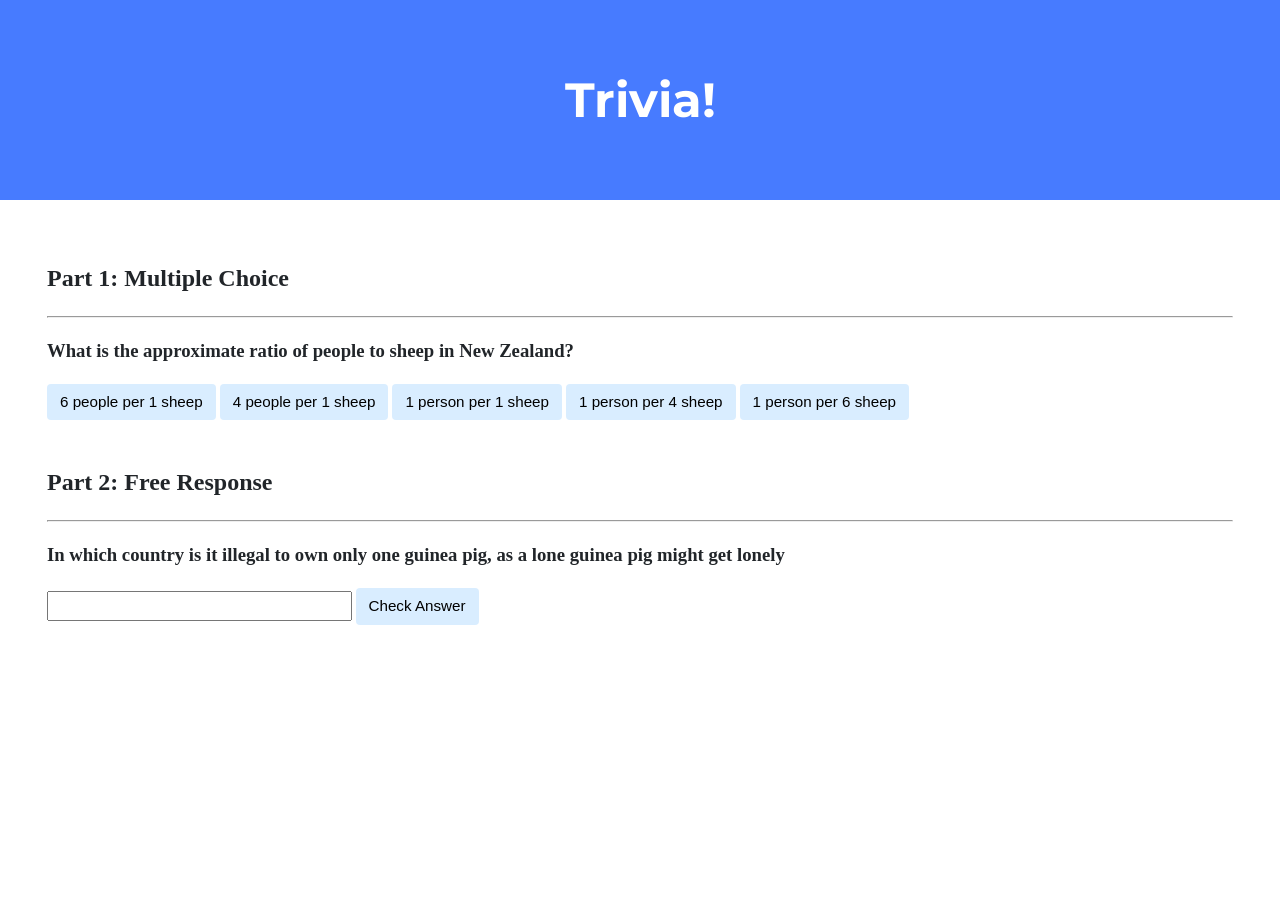
<file: Week8/trivia/index.html>
<!DOCTYPE html>

<html lang="en">

<head>
  <link href="https://fonts.googleapis.com/css2?family=Montserrat:wght@500&display=swap" rel="stylesheet">
  <link href="styles.css" rel="stylesheet">
  <title>Trivia!</title>
  <script>
    // TODO: Add code to check answers to questions
    document.addEventListener('DOMContentLoaded', () => {
      let messageText = document.querySelector('.message');
      let msgText = document.querySelector('.msg');

      document.querySelectorAll('.btn').forEach(button => {
        button.addEventListener('click', e => {
          document.querySelectorAll('.btn').forEach(btn => {
            btn.style.backgroundColor = '#d9edff';
          })
          let btnElement = e.target
          if (btnElement.classList.contains('correct')) {
            messageText.textContent = 'Correct!';
            messageText.style.color = 'green';
            btnElement.style.backgroundColor = 'green';
          } else {

            messageText.textContent = 'Incorrect!';
            messageText.style.color = 'red';
            btnElement.style.backgroundColor = 'red';
          }
        })
      })
      document.querySelector('form').addEventListener('submit', e => {
        e.preventDefault();
        inputEl = document.querySelector('input[name=response]')
        if (inputEl.value.toLowerCase() === 'switzerland') {
          msgText.textContent = 'Correct!';
          msgText.style.color = 'green';
          inputEl.style.backgroundColor = 'green';
        } else {
          msgText.textContent = 'Incorrect!';
          msgText.style.color = 'red';
          inputEl.style.backgroundColor = 'red';
        }
      })
    })
  </script>
</head>

<body>
  <div class="header">
    <h1>Trivia!</h1>
  </div>

  <div class="container">
    <div class="section">
      <h2>Part 1: Multiple Choice </h2>
      <hr>
      <!-- TODO: Add multiple choice question here -->
      <h3> What is the approximate ratio of people to sheep in New Zealand?</h3>
      <p class="message"></p>
      <button class="incorrect btn">6 people per 1 sheep</button>
      <button class="incorrect btn">4 people per 1 sheep</button>
      <button class="incorrect btn">1 person per 1 sheep</button>
      <button class="correct btn">1 person per 4 sheep</button>
      <button class="incorrect btn">1 person per 6 sheep</button>
    </div>

    <div class="section">
      <h2>Part 2: Free Response</h2>
      <hr>
      <!-- TODO: Add free response question here -->
      <h3>In which country is it illegal to own only one guinea pig, as a lone guinea pig might get lonely </h3>
      <p class="msg"> </p>
      <form>
        <input name="response" type="text" />
        <button> Check Answer</button>
      </form>
    </div>
  </div>
</body>

</html>
</file>
<file: Week8/trivia/styles.css>
body {
  background-color: #fff;
  color: #212529;
  font-size: 1rem;
  font-weight: 400;
  line-height: 1.5;
  margin: 0;
  text-align: left;
}

.container {
  margin-left: auto;
  margin-right: auto;
  padding-left: 15px;
  padding-right: 15px;
}

.header {
  background-color: #477bff;
  color: #fff;
  margin-bottom: 2rem;
  padding: 2rem 1rem;
  text-align: center;
}

.section {
  padding: 0.5rem 2rem 1rem 2rem;
}

.section:hover {
  background-color: #f5f5f5;
  transition:
    color 2s ease-in-out,
    background-color 0.15s ease-in-out;
}

h1 {
  font-family: 'Montserrat', sans-serif;
  font-size: 48px;
}

button {
  cursor: pointer;
  outline: none;
}

button:hover {
  background-color: #daedff;
  border: 2px solid green;
}

button,
input[type='submit'] {
  background-color: #d9edff;
  border: 1px solid transparent;
  border-radius: 0.25rem;
  font-size: 0.95rem;
  font-weight: 400;
  line-height: 1.5;
  padding: 0.375rem 0.75rem;
  text-align: center;
  transition:
    color 0.15s ease-in-out,
    background-color 0.15s ease-in-out,
    border-color 0.15s ease-in-out,
    box-shadow 0.15s ease-in-out;
  vertical-align: middle;
}

input[type='text'] {
  line-height: 1.8;
  width: 25%;
}

input[type='text']:hover {
  background-color: #f5f5f5;
  transition:
    color 2s ease-in-out,
    background-color 0.15s ease-in-out;
}
</file>
